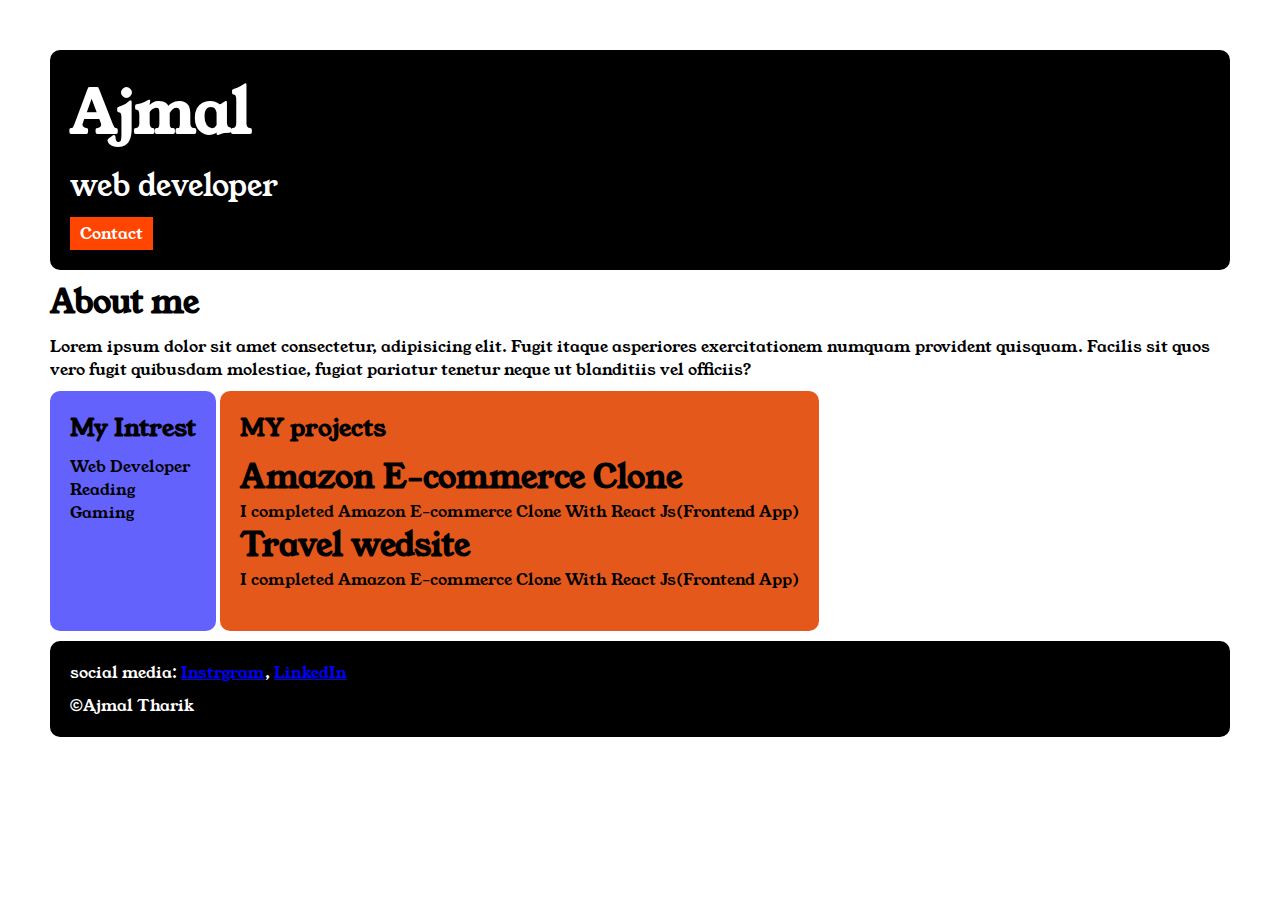
<file: index.html>
<!DOCTYPE html>
<html lang="en">

<head>
    <title>Portfolio</title>
    <link rel="stylesheet" href="style.css">
    <link rel="preconnect" href="https://fonts.googleapis.com">
    <link rel="preconnect" href="https://fonts.gstatic.com" crossorigin>
    <link href="https://fonts.googleapis.com/css2?family=Young+Serif&display=swap" rel="stylesheet">
</head>

<body>

    <div class="container">

        <div class="section-one">
            <h1 class="section-one__name">Ajmal</h1>
            <p class="section-one__role">web developer</p>
            <a class="section-one__contact" href="contact_page.html">Contact</a>
        </div>

        <div class="section-two">
            <h1 class="section-two__title">About me</h1>
            <p class="section-two__desc"> Lorem ipsum dolor sit amet consectetur, adipisicing elit. Fugit itaque
                asperiores exercitationem numquam
                provident
                quisquam. Facilis sit quos vero fugit quibusdam molestiae, fugiat pariatur tenetur neque ut blanditiis
                vel
                officiis?
            </p>
        </div>

        <div class="section-three">
            <h2 class="section-three__title">My Intrest</h2>
            <ul class="section-three__desc">
                <li>Web Developer</li>
                <li>Reading</li>
                <li>Gaming</li>
            </ul>
        </div>

        <div class="section-four">
            <h2 class="section-four__title">MY projects</h2>
            <ul class="section-four__desc">
                <li>
                    <h1>Amazon E-commerce Clone</h1>
                </li>
                <p>I completed Amazon E-commerce Clone With React Js(Frontend App)</p>
                <li>
                    <h1>Travel wedsite</h1>
                </li>
                <p>I completed Amazon E-commerce Clone With React Js(Frontend App)</p>
            </ul>

        </div>

        <div class="section-five">
            <p class="section-five__title">social media:
                <a href="https://www.instagram.com/">Instrgram</a>,
                <a href="https://about.linkedin.com/">LinkedIn</a>
            </p>
            <p class="section-five__desc">&copy;Ajmal Tharik</p>
        </div>
        
    </div>
</body>

</html>
</file>
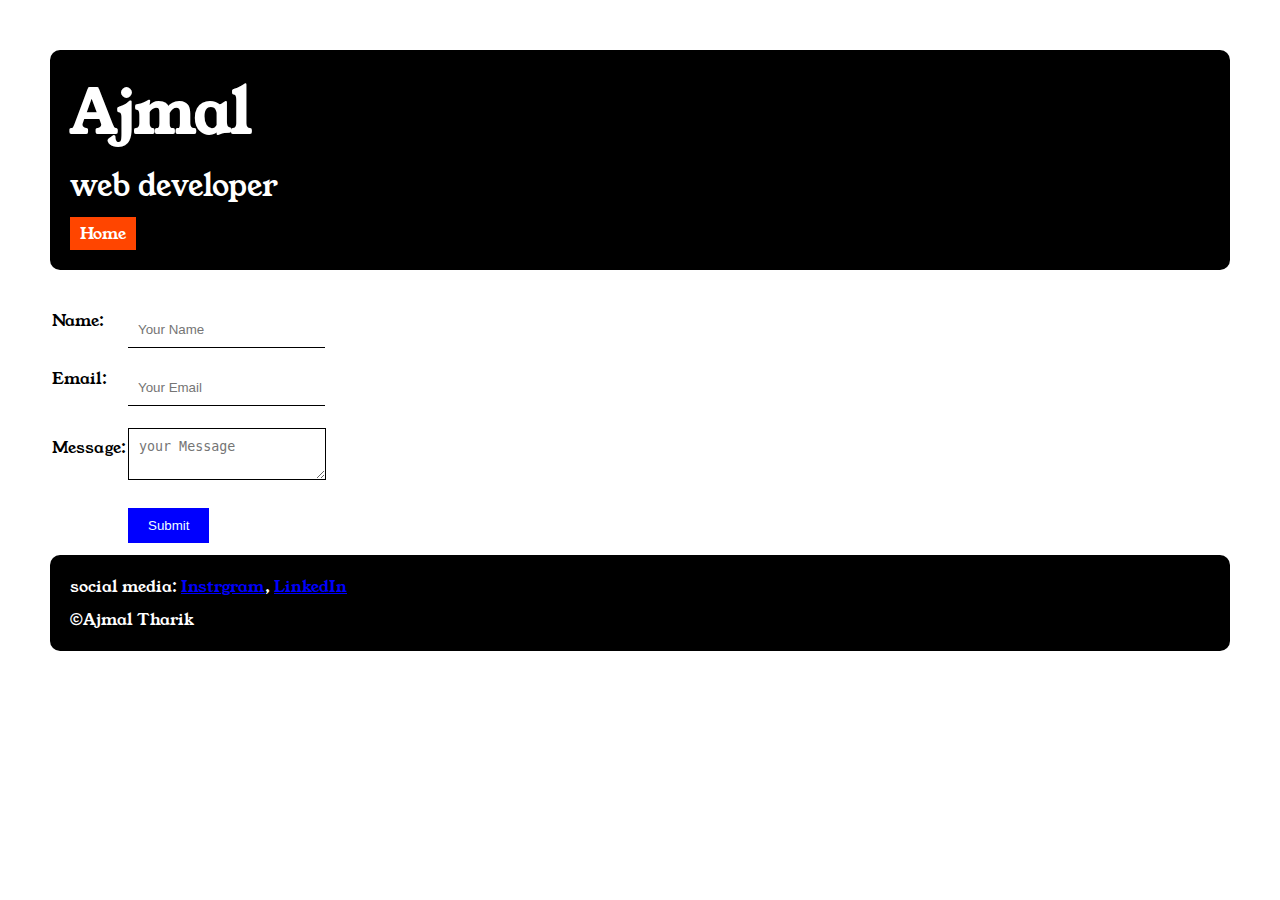
<file: contact_page.html>
<!DOCTYPE html>
<html lang="en">

<head>
    <meta charset="UTF-8">
    <meta name="viewport" content="width=device-width, initial-scale=1.0">
    <title>Contact</title>
    <link rel="stylesheet" href="style.css">
    <link rel="preconnect" href="https://fonts.googleapis.com">
    <link rel="preconnect" href="https://fonts.gstatic.com" crossorigin>
    <link href="https://fonts.googleapis.com/css2?family=Young+Serif&display=swap" rel="stylesheet">
</head>

<body>
    <div class="container">
        <div class="section-one">
            <h1 class="section-one__name">Ajmal</h1>
            <p class="section-one__role">web developer</p>
            <a class="section-one__contact" href="index.html">Home</a>
        </div>
       
        <div class="contact-form">
            <form>
                <table>
                    <tr>
                        <td>Name:</td>
                        <td><input type="text" placeholder="Your Name" class="contact-form__input"></td>
                    </tr>
                    <tr>
                        <td>Email:</td>
                        <td><input type="email" placeholder="Your Email" class="contact-form__input"></td>
                    </tr>
                    <tr>
                        <td>Message:</td>
                        <td><textarea placeholder="your Message" class="contact-form__textarea"></textarea></td>
    
                    </tr>
                    <tr>
                        <td></td>
                        <td><input type="submit" class="contact-form__sumbit"></td>
                    </tr>
    
                </table>
            </form>
        </div>
        
        <div class="section-five">
            <p class="section-five__title">social media:
                <a href="https://www.instagram.com/">Instrgram</a>,
                <a href="https://about.linkedin.com/">LinkedIn</a>
            </p>
            <p class="section-five__desc">&copy;Ajmal Tharik</p>
        </div>
    </div>
</body>

</html>
</file>
<file: style.css>
* {
    padding: 0;
    margin: 0;
}

body {
    font-family: "Young Serif", serif;
    font-weight: 400;
    font-style: normal;
}

.container {
    padding: 50px;

}

.section-one{
    background-color: black;
    color: white;
    padding: 20px;
    border-radius: 10px;
}

.section-one__contact{
    background-color: orangered;
    color: white;
    text-decoration: none;
    padding-left: 10px;
    padding-right: 10px;
    padding-top: 5px;
    padding-bottom: 5px;
    display: inline-block;
    margin-top: 10px;
}

.section-one__name{
    font-size: 60px;
}

.section-one__role{
    font-size: 30px;
    margin-top: 10px;
}

.section-two,.section-three,.section-four,.section-five{
    margin-top: 10px;
}

.section-two__desc,.section-three__desc,.section-four__desc,.section-five__desc{
    margin-top: 10px;
}

.section-five{
    background-color: black;
    color: white;
    padding: 20px;
    border-radius: 10px;
}

.section-five__title a{
    color: blue;
}

.section-three li,.section-four li{
    list-style: none;
}

.section-three{
    background-color: #6462fd;
    padding: 20px;
    display: inline-block;
    height: 200px;
    border-radius: 10px;
    vertical-align: top;
}

.section-four{
    background-color: #e4581c;
    padding: 20px;
    display: inline-block;
    height: 200px;
    border-radius: 10px;
    vertical-align: top;
}

.contact-form{
    margin-top: 20px;
}

.contact-form__input,.contact-form__textarea,.contact-form__sumbit{
    margin-top: 20px;
}

.contact-form__input{
    padding: 10px;
    border: none;
    border-bottom: solid black 1px;
}

.contact-form__textarea{
    padding: 10px;
    border: none;
    border: solid black 1px;
}

.contact-form__sumbit{
    padding-left: 20px;
    padding-right: 20px;
    padding-top: 10px;
    padding-bottom: 10px;
    background-color: blue;
    color: azure;
    border: none;
}
</file>
